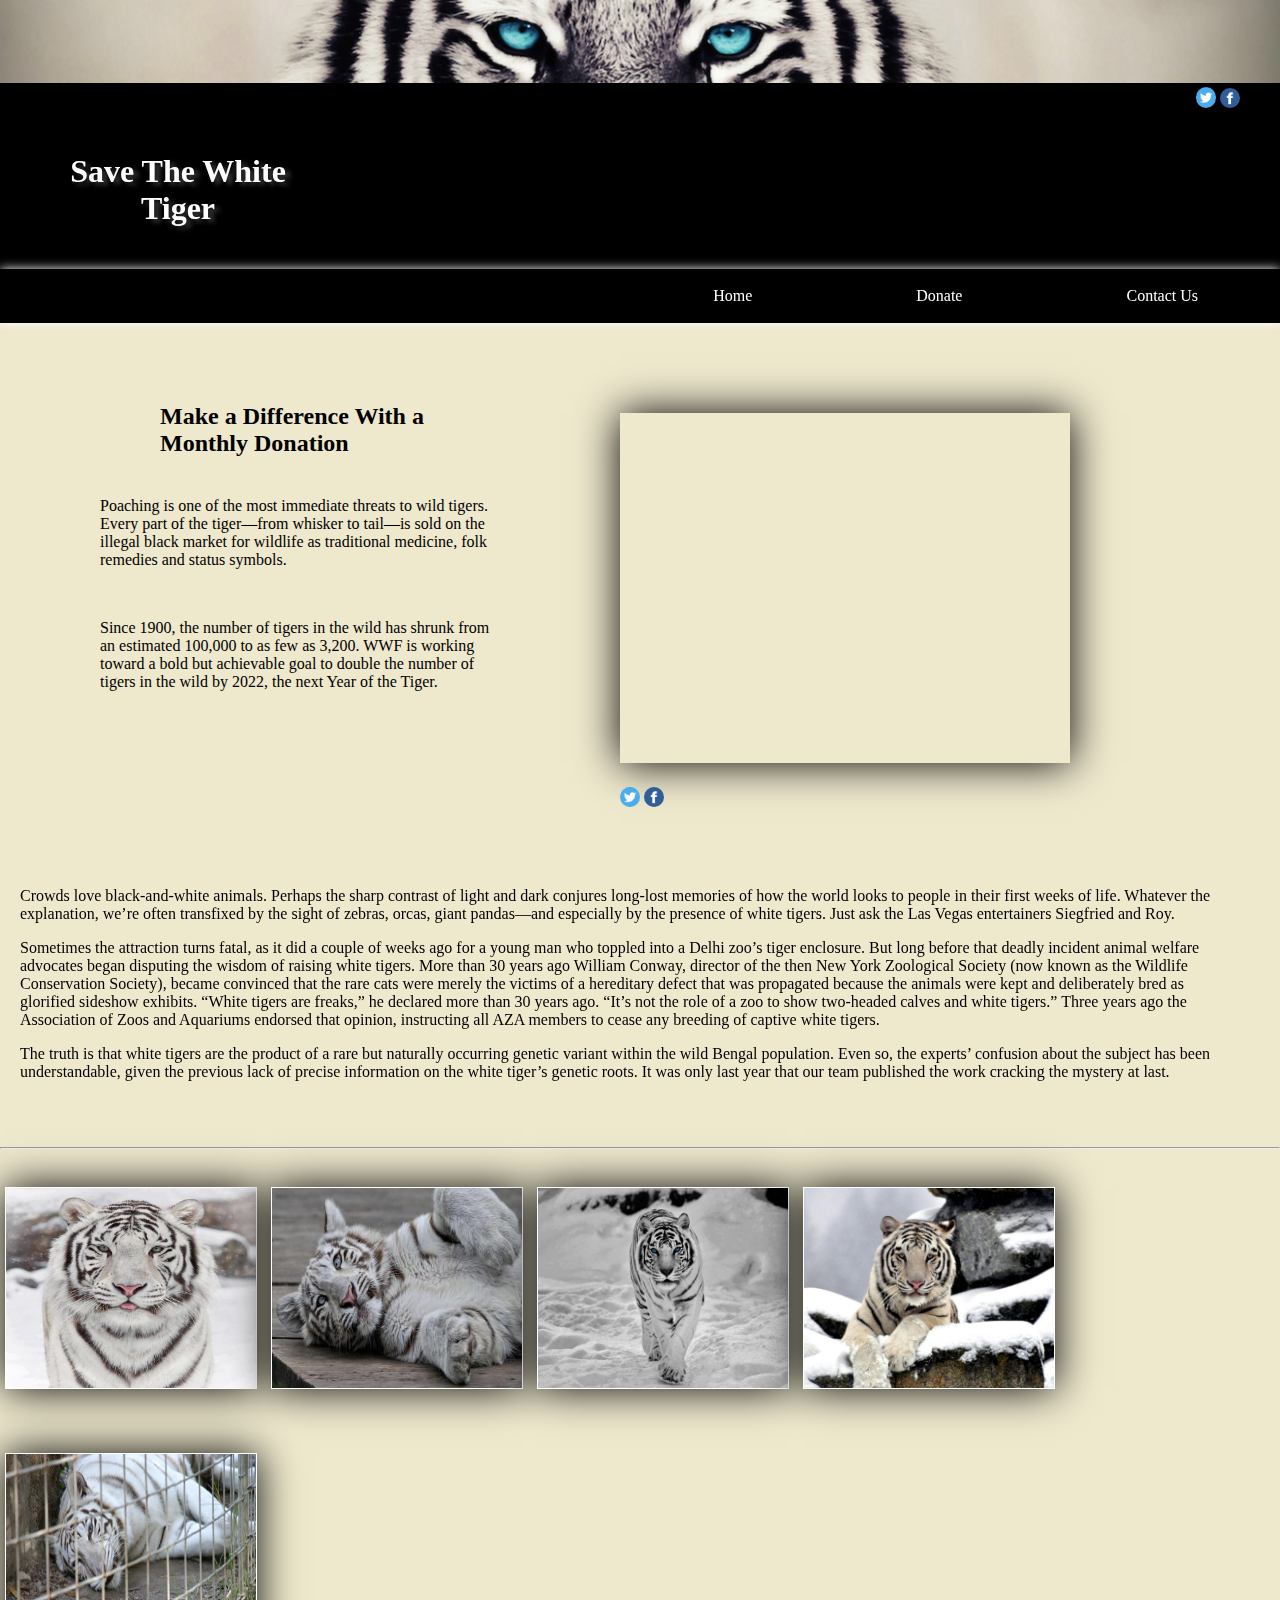
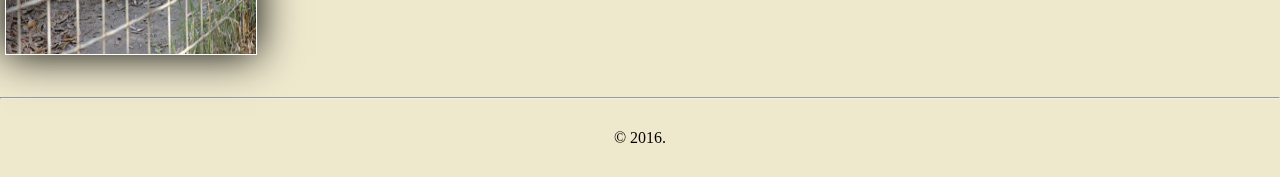
<file: index.html>
<!DOCTYPE html>
<html>
	<head>
		<meta charset ="utf-8">
	  <title>Save The White Tiger</title>
	  <link rel="stylesheet" type="text/css" href="css/styles.css"> 
	</head>
	<body>
	  <header>
	  	<img class="main_img" src="img/tiger8.png">  
	    <div class="media_img_contact">
	  	  <a href="https://twitter.com/whiteeetigerrr"><img class="twitter" src="img/twitter.png"></a>
	  		<a href="https://www.facebook.com/jaguarandtiger"><img class="fb" src="img/fb.png"></a>
	  	</div>
      <h1>Save The White Tiger</h1>
      <nav>
      	<ul>
      		<li><a href="index.html">Home</a></li> 
      		<li><a href="donate.html">Donate</a></li>
      		<li><a href="contactus.html">Contact Us</a></li>	
        </ul>		
      </nav>	
	  </header>
	  <section>
	  	<div class="column1">
	  		<h2>Make a Difference With a Monthly Donation</h2>
	  		<p>Poaching is one of the most immediate threats to wild tigers. Every part of the tiger—from whisker to tail—is sold on the illegal black market for wildlife as traditional medicine, folk remedies and status symbols.</p>
	  		<br>
	  		<p>Since 1900, the number of tigers in the wild has shrunk from an estimated 100,000 to as few as 3,200. WWF is working toward a bold but achievable goal to double the number of tigers in the wild by 2022, the next Year of the Tiger.</p>
	  	</div>
	  	<div class="column2">
	  		<iframe class="tiger_video" src="https://www.youtube.com/embed/UKwY7yV5sYo" frameborder="0" allowfullscreen></iframe>
	  		<div class="media_img">
		  		<a href="https://twitter.com/whiteeetigerrr"><img class="twitter" src="img/twitter.png"></a>
		  		<a href="https://www.facebook.com/jaguarandtiger"><img class="fb" src="img/fb.png"></a>
	  	  </div>
	  	</div>
	  	<div class="main_content">
	  		<p>Crowds love black-and-white animals. Perhaps the sharp contrast of light and dark conjures long-lost memories of how the world looks to people in their first weeks of life. Whatever the explanation, we’re often transfixed by the sight of zebras, orcas, giant pandas—and especially by the presence of white tigers. Just ask the Las Vegas entertainers Siegfried and Roy.</p>
	  		<p>Sometimes the attraction turns fatal, as it did a couple of weeks ago for a young man who toppled into a Delhi zoo’s tiger enclosure. But long before that deadly incident animal welfare advocates began disputing the wisdom of raising white tigers. More than 30 years ago William Conway, director of the then New York Zoological Society (now known as the Wildlife Conservation Society), became convinced that the rare cats were merely the victims of a hereditary defect that was propagated because the animals were kept and deliberately bred as glorified sideshow exhibits. “White tigers are freaks,” he declared more than 30 years ago. “It’s not the role of a zoo to show two-headed calves and white tigers.” Three years ago the Association of Zoos and Aquariums endorsed that opinion, instructing all AZA members to cease any breeding of captive white tigers.</p>
	  		<p>The truth is that white tigers are the product of a rare but naturally occurring genetic variant within the wild Bengal population. Even so, the experts’ confusion about the subject has been understandable, given the previous lack of precise information on the white tiger’s genetic roots. It was only last year that our team published the work cracking the mystery at last.</p>
	  	</div> 
	  	<hr>
	  	<div>
	  		<img class="gallery" src="img/tiger2.png">
	  		<img class="gallery" src="img/tiger3.png">
	  		<img class="gallery" src="img/tiger4.png">
	  		<img class="gallery" src="img/tiger5.png">
	  		<img class="gallery" src="img/tiger6.png">
	  	</div> 
	  	<hr>	
	  </section>
	  <footer>
	  	 &copy 2016.
	  </footer>  
	</body>
</html>
</file>
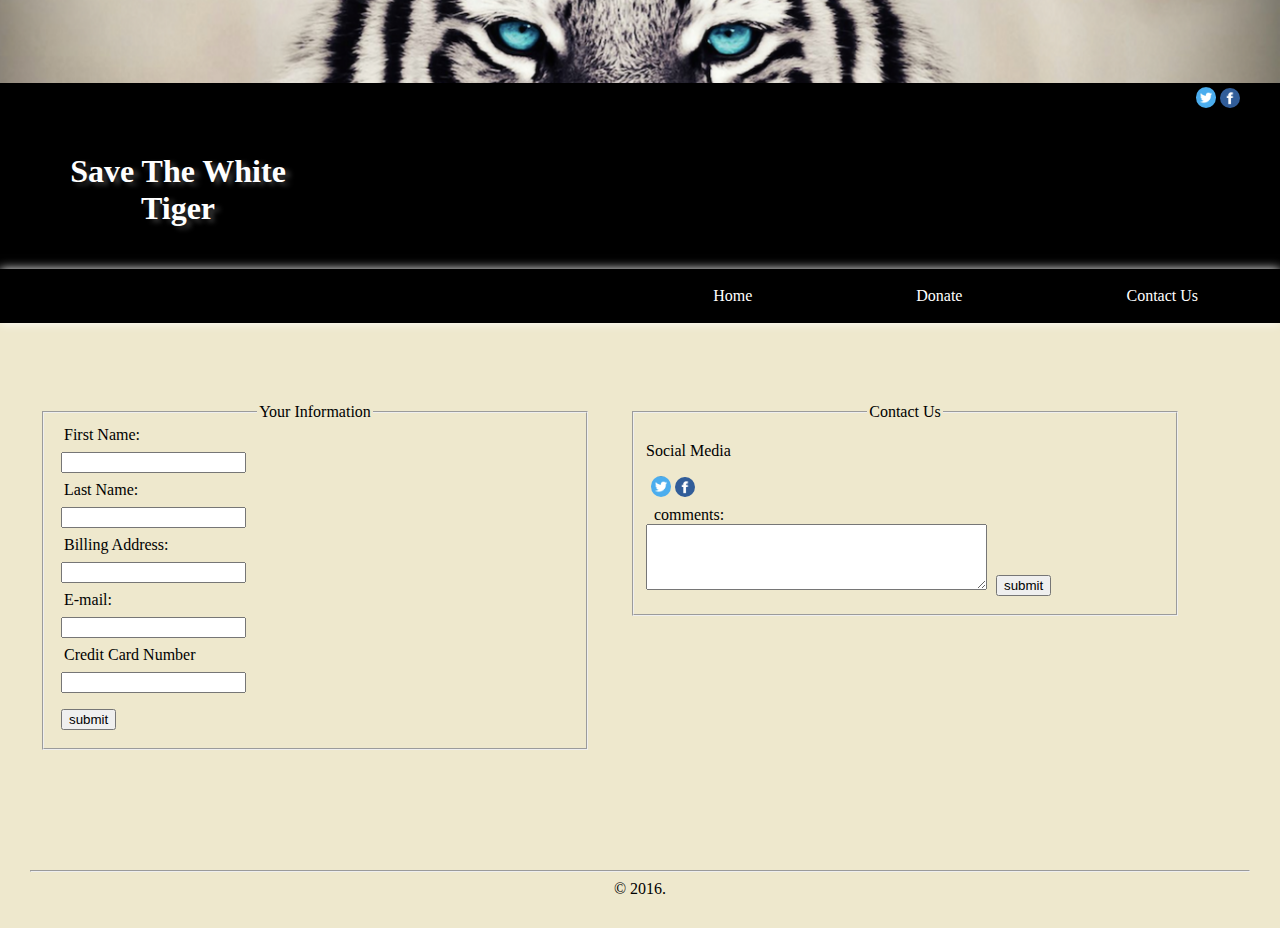
<file: contactus.html>
<!DOCTYPE html>
<html>
	<head>
		<meta charset ="utf-8">
	  <title>Contact Us</title>
	  <link rel="stylesheet" type="text/css" href="css/styles.css"> 
	</head>
	<body>
	  <header>
	  	<img class="main_img" src="img/tiger8.png">  
	    <div class="media_img_contact">
	  	  <a href="https://twitter.com/whiteeetigerrr"><img class="twitter" src="img/twitter.png"></a>
	  		<a href="https://www.facebook.com/jaguarandtiger"><img class="fb" src="img/fb.png"></a>
	  	</div>
      <h1>Save The White Tiger</h1>
      <nav>
      	<ul>
      		<li><a href="index.html">Home</a></li> 
      		<li><a href="donate.html">Donate</a></li>
      		<li><a href="contactus.html">Contact Us</a></li>	
        </ul>		
      </nav>	
	  </header>
	  <section>
	  	<div class="information">
	  		<form>
		  		<fieldset>
		  			<legend>Your Information</legend>
		  			  <label>First Name:</br>
		  			  <input type="text" name="firstName" />
		  			  </label>
		  			  </br>
		  			  <label>Last Name:</br>
		  			    <input type="text" name="lastName" />
		  			  </label>
		  			  </br>
		  			  <label>Billing Address:</br>
		  			    <input type="text" name="address" />	
		  			  </label>
		  			  </br>
		  			  <label>E-mail:</br>
		  			    <input type="text" name="email" />
		  			  </label>
		  			  </br>	
		  			  <label>Credit Card Number</br>
		  			    <input type="text" name="card" />
		  			  </label></br>
		  			    <input type="submit" value="submit" />
		  			</legend>  	
		  		</fieldset>
	  	  </form>
	  	</div>
	  	<div class="contact">
	  		<form>
		  		<fieldset>
		  			<legend>Contact Us</legend>
		  			  <p>Social Media</p>
		  			  <div class="media_img_info">
		  	        <a href="https://twitter.com/whiteeetigerrr"><img class="twitter" src="img/twitter.png"></a>
		  		      <a href="https://www.facebook.com/jaguarandtiger"><img class="fb" src="img/fb.png"></a>
	  	        </div>
		  			  <label>comments:</br>
		  			  </legend>
		  			  <textarea rows="4" cols="40" id="comments">
		  			  </textarea>
		  			  <input type="submit" value="submit" />
		  		</fieldset>
	  		</form>		
	  	</div>	
	  </section>
	  <footer>
	  	<hr>
	  	 &copy 2016.
	  </footer>  
	</body>
</html>
</file>
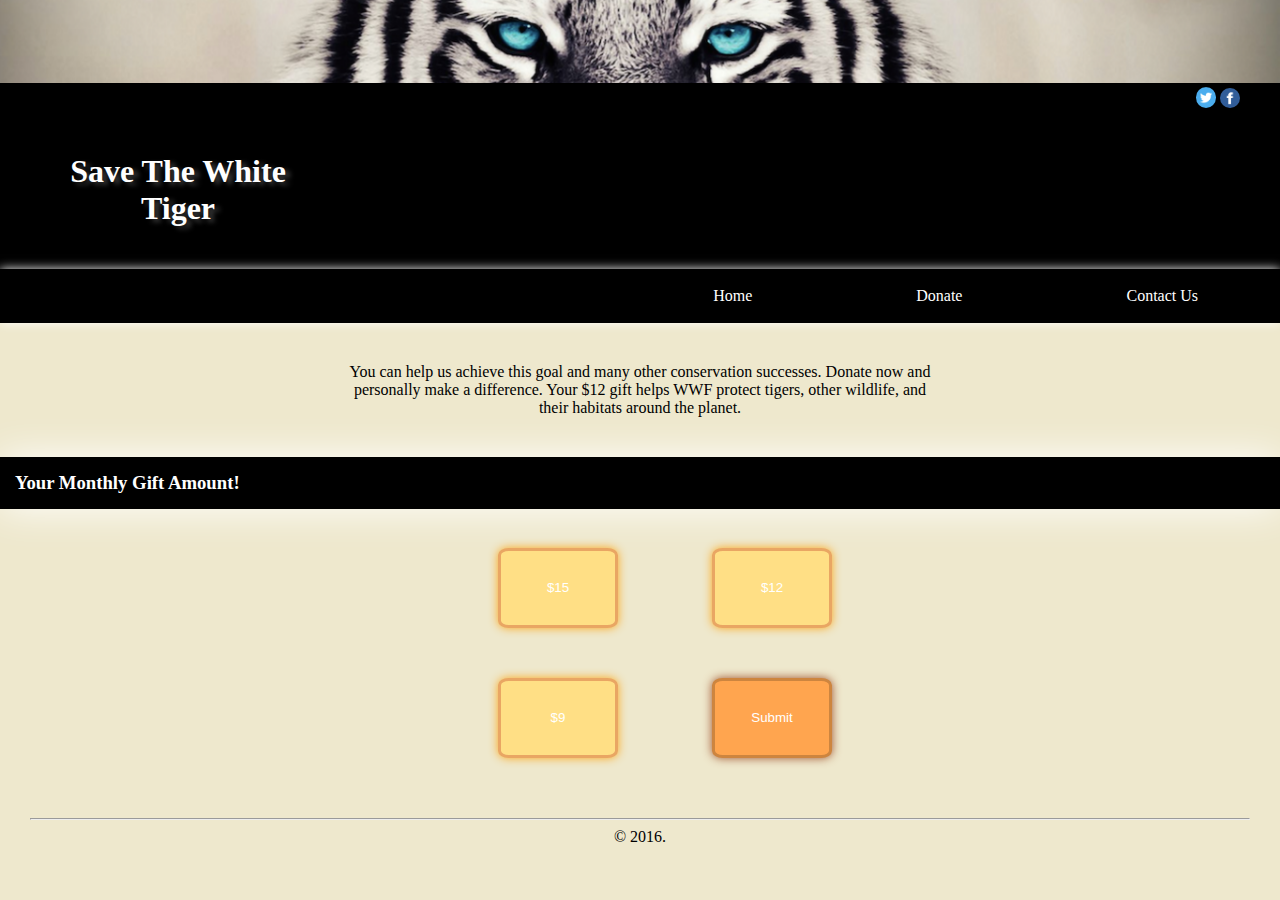
<file: donate.html>
<!DOCTYPE html>
<html>
	<head>
		<meta charset ="utf-8">
	  <title>Donate</title>
	  <link rel="stylesheet" type="text/css" href="css/styles.css"> 
	</head>
	<body>
	  <header>
	  	<img class="main_img" src="img/tiger8.png">  
	    <div class="media_img_contact">
	  	  <a href="https://twitter.com/whiteeetigerrr"><img class="twitter" src="img/twitter.png"></a>
	  		<a href="https://www.facebook.com/jaguarandtiger"><img class="fb" src="img/fb.png"></a>
	  	</div>
      <h1>Save The White Tiger</h1>
      <nav>
      	<ul>
      		<li><a href="index.html">Home</a></li> 
      		<li><a href="donate.html">Donate</a></li>
      		<li><a href="contactus.html">Contact Us</a></li>	
        </ul>		
      </nav>	
	  </header>
	  <section>
	  	<p class="donate_text">You can help us achieve this goal and many other conservation successes. Donate now and personally make a difference. Your $12 gift helps WWF protect tigers, other wildlife, and their habitats around the planet.<p>
	  	<h3>Your Monthly Gift Amount!</h3>
	  	<div class="donate_button">
	  		<button>$15</button>
	  		<button>$12</button>
	  	  </br>
	  		<button>$9</button>
	  		<button class="submit_button">Submit</button>
	  	</div>	
	  </section>
	  <footer>
	  	<hr>
	  	 &copy 2016.
	  </footer>  
	</body>
</html>
</file>
<file: css/styles.css>
/*BODY*/

body {
	background-color: #eee8cd;
	margin: 0 auto;
}

/*HEADER*/

header{
	background-color: #000;
	width: 100%;
	padding: 0;
	margin: 0 auto;
}

/*FONTS*/

h1 {
	color: #fff;
	width: 20%;
	text-align: center;
	padding: 20px;
	margin-left: 30px;
	text-shadow: 5px 3px 5px #3b3b3b;
}

h2 {
	color: #000;
	margin: 30px 0 40px 60px;
}

h3 {
	color: #fff;
	background-color: #000;
	box-shadow: 0 0 40px #fff;
	max-width: 100%;
	padding: 15px;
}

/*NAVIGATION*/

nav {
	box-shadow: 0 0 10px #fff;
	padding: 2px;
}

li {
	list-style: none;
	display: inline-block;
}

li a {
	color: #fff;
	text-decoration: none;
	margin: 60px;
	padding: 20px;
}

a:hover {
	color: #00ced1;
}

nav {
    text-align: right;
}

/*SECTION*/

.column1, .column2 {
	float: left;
	max-width: 49%;
	margin: 40px 10px 20px 90px;
	padding: 10px;
}

.column1 {
	width: 400px;
}

.main_content {
	width: 95%;
	clear: both;
	margin: 20px;
	padding: 30px 0;
}

/*DONATE PAGE*/

.donate_text {
	max-width: 600px;
	text-align: center;
	margin: 40px auto;
}

.donate_button {
    text-align: center;
}

.submit_button {
    border: 3px solid #cd853f;
    background-color: #ffa54f;
    box-shadow: 0 0 10px #a0522d;
}

button {
	margin: 20px 20px 30px 70px;
	padding: 20px;
	border-radius: 9%;
	border: 3px solid #e9a663;
	width: 120px;
	height: 80px;
	color: #fff;
	background-color: #ffdf85; 
    box-shadow: 0 0 10px #faa71a;
}

/*CONTACT PAGE*/

.information, .contact {
	float: left;
	width: 550px;
	text-align: left;
	margin: 80px 0 120px 40px;
}

legend {
	text-align: center;
}

label {
	margin: 8px;
}

input {
	margin: 8px 5px;
}
.media_img_info {
	text-align: left;
	margin: 5px;
}

/*IMAGES*/

.main_img {
	width: 100%;
}

.media_img{
   clear: both;
   margin-top: 20px;
}

.tiger_video {
    box-shadow: 0 0 40px #000;
    height: 350px;
    width: 450px;
    margin-top: 40px;
}

.twitter,  .fb{
	border-radius: 99%;
	width: 20px;	
}

.gallery {
	width: 250px;
	height: 200px;
	border: 1px solid #fff;
	box-shadow: 0 0 40px #000;
	margin: 30px 5px;
} 

.media_img_contact {
	text-align: right;
	margin-right: 40px;
}

/*FOOTER*/

footer {
	text-align: center;
	margin: 30px;
	clear: both;
}
</file>
